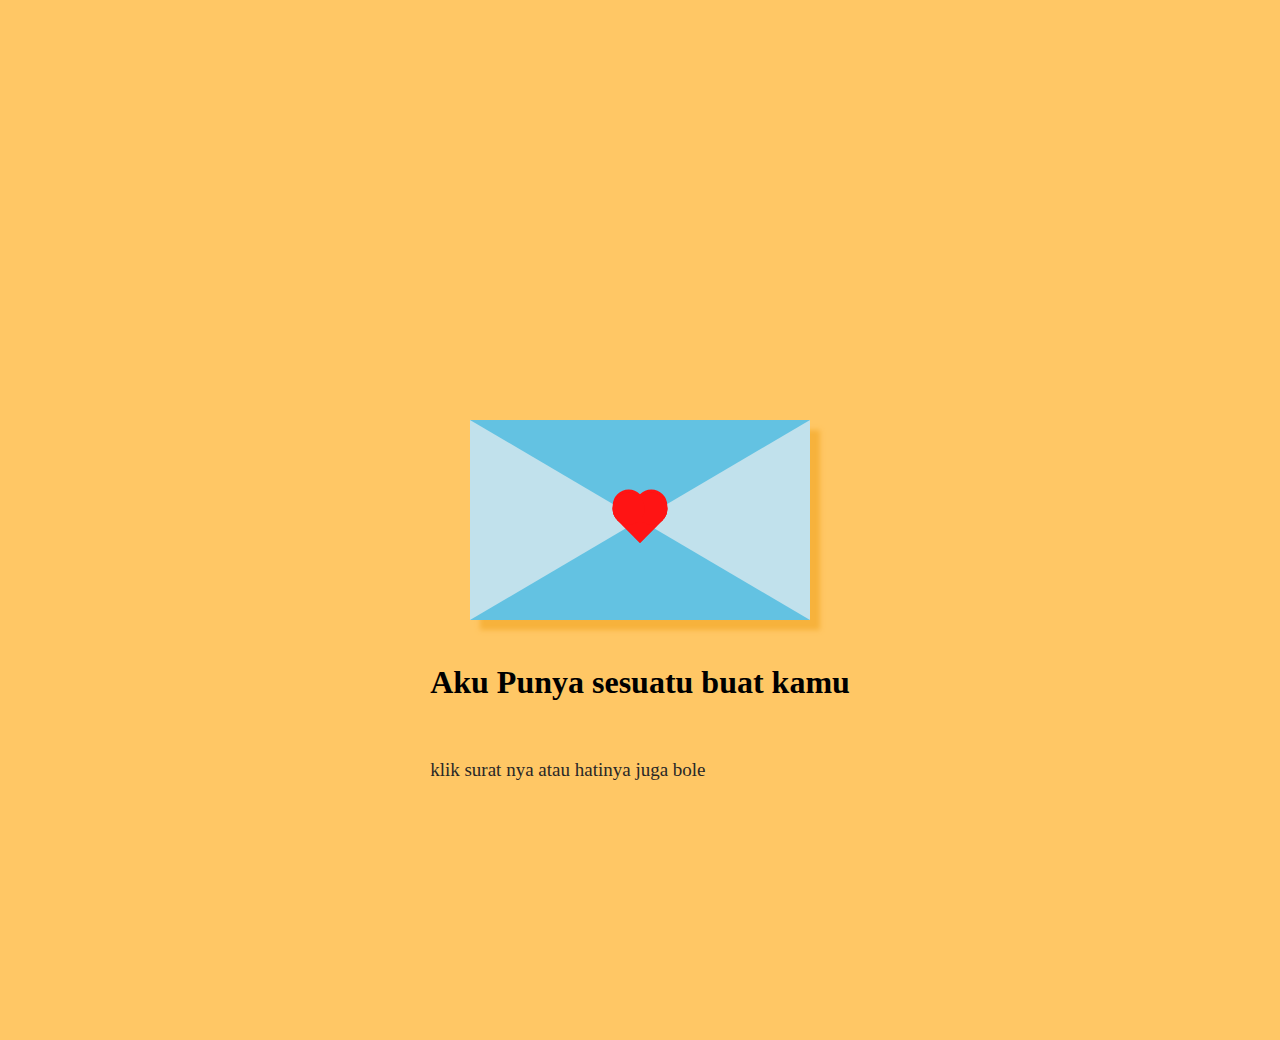
<file: index.html>
<!DOCTYPE html>
<html lang="en">
  <head>
    <meta charset="UTF-8" />
    <meta name="viewport" content="width=device-width, initial-scale=1.0" />
    <title>For Devi</title>
    <link rel="stylesheet" href="main.css" />
  </head>
  <body>
    <div id="card">
      <a href="letter.html"><div class="heart"></div></a>
      <a href="letter.html"> <div class="heart1"></div></a>
      <a href="letter.html"> <div class="heart2"></div></a>
      <a href="letter.html"> <div class="heart3"></div></a>
      <a href="letter.html"> <div class="heart4"></div></a>
    </div>

    <div class="text">
      <h1>Aku Punya sesuatu buat kamu</h1>
      <br />
      <p>klik surat nya atau hatinya juga bole</p>
    </div>
  </body>
</html>
</file>
<file: main.css>
body {
    margin: 70px; 
    padding: 0; 
    height :100vh; 
    display: flex;
    justify-content: center;
    align-items: center;
    background-color: #ffc765;
  }
  
  #card {
    width: 0; 
    height: 0; 
    border-top: 100px solid #63c2e2;
    border-right: 170px solid #c1e1ec;
    border-bottom: 100px solid #63c2e2;
    border-left: 170px solid #c1e1ec;
    box-shadow: 10px 10px 5px #f7b23c;
  }
  
  .heart {
    width: 32px; 
    height: 32px; 
    background-color: #ff1414;
    transform: translate(-50%, -50%) rotate(45deg);
    animation: heartbeat 1.4s infinite; 
  }
  
  .heart:before {
    content: ""; 
    position: absolute; 
    top: 0; 
    bottom: 0; 
    width: 100%; 
    height: 100%; 
    background-color: #ff1414; 
    transform: translateY(-50%);
    border-radius: 50%;
  }
  
  .heart:after {
    content: ""; 
    position: absolute; 
    top: 0; 
    bottom: 0; 
    width: 100%; 
    height: 100%; 
    background-color: #ff1414; 
    transform: translateX(-50%);
    border-radius: 50%; 
  }
  
  @keyframes heartbeat {
    0% { transform: translate(-50%, -50%) rotate(45deg) scale(1); }
    25% { transform: translate(-50%, -50%) rotate(45deg) scale(1); }
    30% { transform: translate(-50%, -50%) rotate(45deg) scale(1.4); }
    50% { transform: translate(-50%, -50%) rotate(45deg) scale(1.2); }
    70% { transform: translate(-50%, -50%) rotate(45deg) scale(1.4); }
    100% { transform: translate(-50%, -50%) rotate(45deg) scale(1); }
  }
  
  .heart1 {
    width: 32px; 
    height: 32px; 
    background-color: #ff1414;
    transform: translate(-50%, -160%) rotate(45deg); 
  }
  
  .heart1:before {
    content: ""; 
    position: absolute; 
    top: 0; 
    bottom: 0; 
    width: 100%; 
    height: 100%; 
    background-color: #ff1414; 
    transform: translateY(-50%);
    border-radius: 50%;
  }
  
  .heart1:after {
    content: ""; 
    position: absolute; 
    top: 0; 
    bottom: 0; 
    width: 100%; 
    height: 100%; 
    background-color: #ff1414; 
    transform: translateX(-50%);
    border-radius: 50%; 
  }
  
  
  .heart1 {
    animation: heart1 2.5s ease-out 1s infinite; }
  
  @keyframes heart1 {
    0% {transform: translateY(-200%) translateX(0) scale(0.25) rotate(45deg); opacity: 1;}
   
  100% {transform: translateY(-400%) translateX(0) scale(1) rotate(50deg); opacity: 0;}
  }
  
  .heart2 {
    width: 32px; 
    height: 32px; 
    background-color: #ff1414;
    transform: translate(-50%, -250%) rotate(45deg); 
  }
  
  .heart2:before {
    content: ""; 
    position: absolute; 
    top: 0; 
    bottom: 0; 
    width: 100%; 
    height: 100%; 
    background-color: #ff1414; 
    transform: translateY(-50%);
    border-radius: 50%;
  }
  
  .heart2:after {
    content: ""; 
    position: absolute; 
    top: 0; 
    bottom: 0; 
    width: 100%; 
    height: 100%; 
    background-color: #ff1414; 
    transform: translateX(-50%);
    border-radius: 50%; 
  }
  
  .heart2 {
    animation: heart2 4s ease-out 1s infinite; }
  
  @keyframes heart2 {
    0% {transform: translateY(-300%) translateX(-100%) scale(0.25) rotate(-20deg); opacity: 0.2;}
   
  100% {transform: translateY(-500%) translateX(-10%) scale(1) rotate(45deg); opacity: 0;}
  }
  
  .heart3 {
    width: 32px; 
    height: 32px; 
    background-color: #ff1414;
    transform: translate(-50%, -350%) rotate(45deg); 
  }
  
  .heart3:before {
    content: ""; 
    position: absolute; 
    top: 0; 
    bottom: 0; 
    width: 100%; 
    height: 100%; 
    background-color: #ff1414; 
    transform: translateY(-50%);
    border-radius: 50%;
  }
  
  .heart3:after {
    content: ""; 
    position: absolute; 
    top: 0; 
    bottom: 0; 
    width: 100%; 
    height: 100%; 
    background-color: #ff1414; 
    transform: translateX(-50%);
    border-radius: 50%; 
  }
  
  .heart3 {
    animation: heart3 2s ease-out 1s infinite; }
  
  @keyframes heart3 {
    0% {transform: translateY(-430%) translateX(-100%) scale(0.25) rotate(20deg); opacity: 0.2;}
   
  100% {transform: translateY(-650%) translateX(-10%) scale(1) rotate(60deg); opacity: 0;}
  }
  
  .heart4 {
    width: 32px; 
    height: 32px; 
    background-color: #ff1414;
    transform: translate(-50%, -450%) rotate(45deg); 
  }
  
  .heart4:before {
    content: ""; 
    position: absolute; 
    top: 0; 
    bottom: 0; 
    width: 100%; 
    height: 100%; 
    background-color: #ff1414; 
    transform: translateY(-50%);
    border-radius: 50%;
  }
  
  .heart4:after {
    content: ""; 
    position: absolute; 
    top: 0; 
    bottom: 0; 
    width: 100%; 
    height: 100%; 
    background-color: #ff1414; 
    transform: translateX(-50%);
    border-radius: 50%; 
  }
  
  
  .heart4 {
    animation: heart4 2.3s ease-out 1s infinite; }
  
  @keyframes heart4 {
    0% {transform: translateY(-450%) translateX(-100%) scale(0.25) rotate(45deg); opacity: 0.2;}
   
  100% {transform: translateY(-750%) translateX(-10%) scale(1) rotate(80deg); opacity: 0;}
  }



  .text{
    position: absolute;
    bottom: 10%;
    margin: 10px;

    
  }
  p{
    font-size: 19px;
    color: #292727;
  }
</file>
